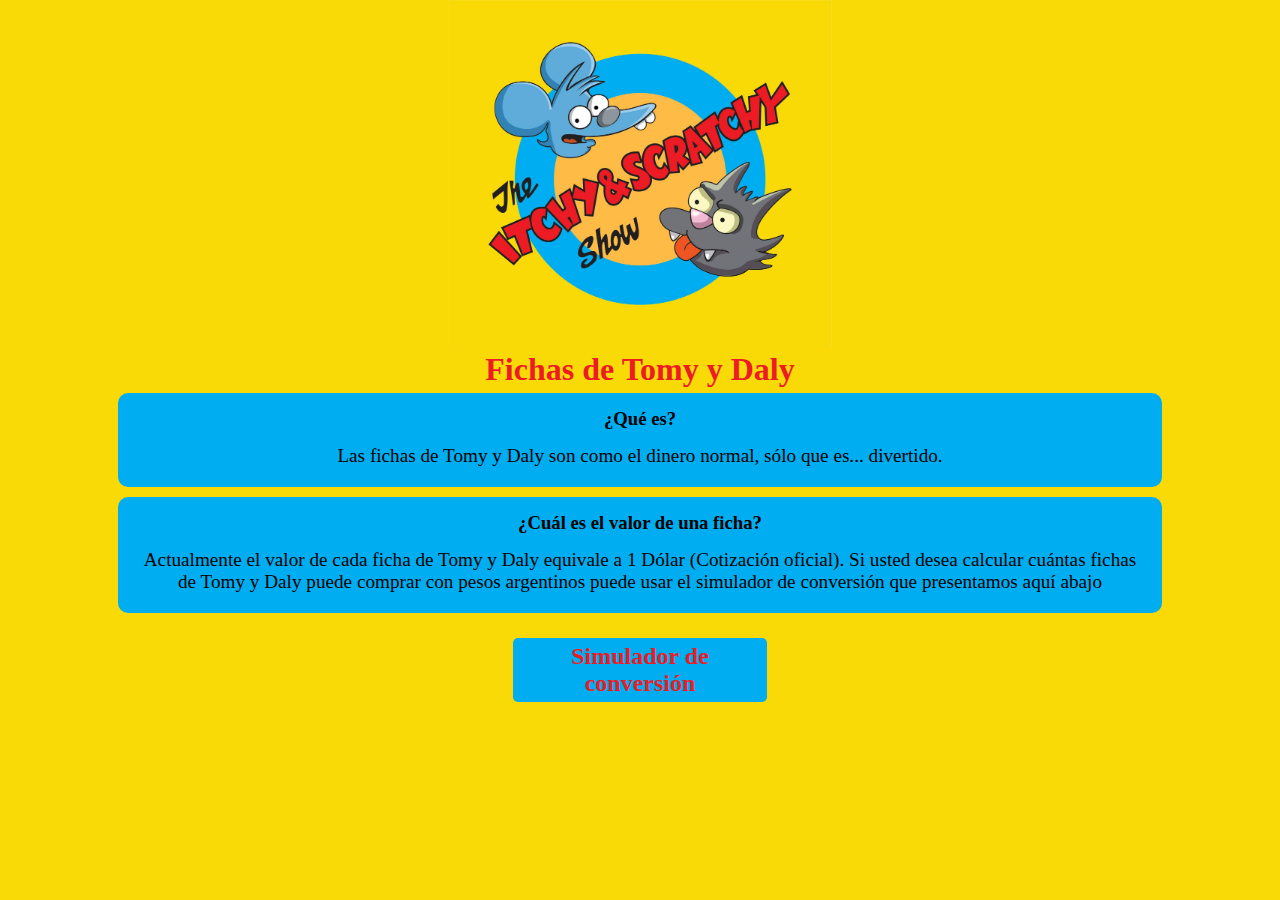
<file: index.html>
<!DOCTYPE html>
<html lang="en">
<head>
    <meta charset="UTF-8">
    <meta name="viewport" content="width=device-width, initial-scale=1.0">
    <title>Dinero de Tomy y Daly</title>
    <link rel="stylesheet" href="https://cdn.jsdelivr.net/npm/bootstrap-icons@1.9.1/font/bootstrap-icons.css">
    <link rel="stylesheet" href="css/style.css">
</head>
<body>
    <header>
        <div class="logo">
        <a href="index.html"><img src="./img/logo.jpg" alt="logo de Tomy y Daly"></a>
    </div>
</header>
    <main>
        <h1>Fichas de Tomy y Daly</h1>
        <div class="contenedor-preguntas">
            <h3>¿Qué es?</h3>
            <p>Las fichas de Tomy y Daly son como el dinero normal, sólo que es... divertido. </p>
            
        </div>
        <div class="contenedor-preguntas">
            <h3>¿Cuál es el valor de una ficha?</h3>
            <p>Actualmente el valor de cada ficha de Tomy y Daly equivale a 1 Dólar (Cotización oficial). Si usted desea calcular cuántas fichas de Tomy y Daly puede comprar con pesos argentinos puede usar el simulador de conversión que presentamos aquí abajo</p>
            
        </div>
        <div class="link-container">

            <a class="link-conversor"href="./html/conversor.html">Simulador de conversión</a>
        </div>
    </main>
</body>
</html>
</file>
<file: css/style.css>
*{
    margin: 0;
    padding:0;
    /* border: 1px red solid */
}
body{
    background-color: #f9da06;
}
.logo{
    display: flex;
    justify-content: center;
    
}
img{
    width: 30vw;
    
}
h1{
    color:#ed1b24;
    text-align: center;
    font-family: Georgia, 'Times New Roman', Times, serif;
}
h3{
    margin:5px;
    text-align: center;
}
p{
    text-align: center;
    margin:10px;
    font-size: larger;
}
.link-conversor{
    text-decoration: none;
    background-color: #00adf1;
    border-radius: 5px;
    padding: 5px;
    width: 19vw;
    text-align: center;
    color:#ed1b24;
    font-weight: bold;
    font-size:1.5rem
}
.link-conversor:hover{
    background-color: #6cb1cc;
}
.link-container{
    display: flex;
    justify-content: center;
    margin:20px;
}
.contenedor-preguntas{
    background-color: #00adf1;
    width: 80vw;
    display: flex;
    flex-direction: column;
    padding: 10px;
    border-radius: 10px;
    margin:5px;
}
main{
    display: flex;
    flex-direction: column;
    justify-content: center;
    align-items: center;
}

@media (max-width:600px){
.link-conversor{
    width: 30vw;
    font-size: 1.3rem;
}
}
</file>
